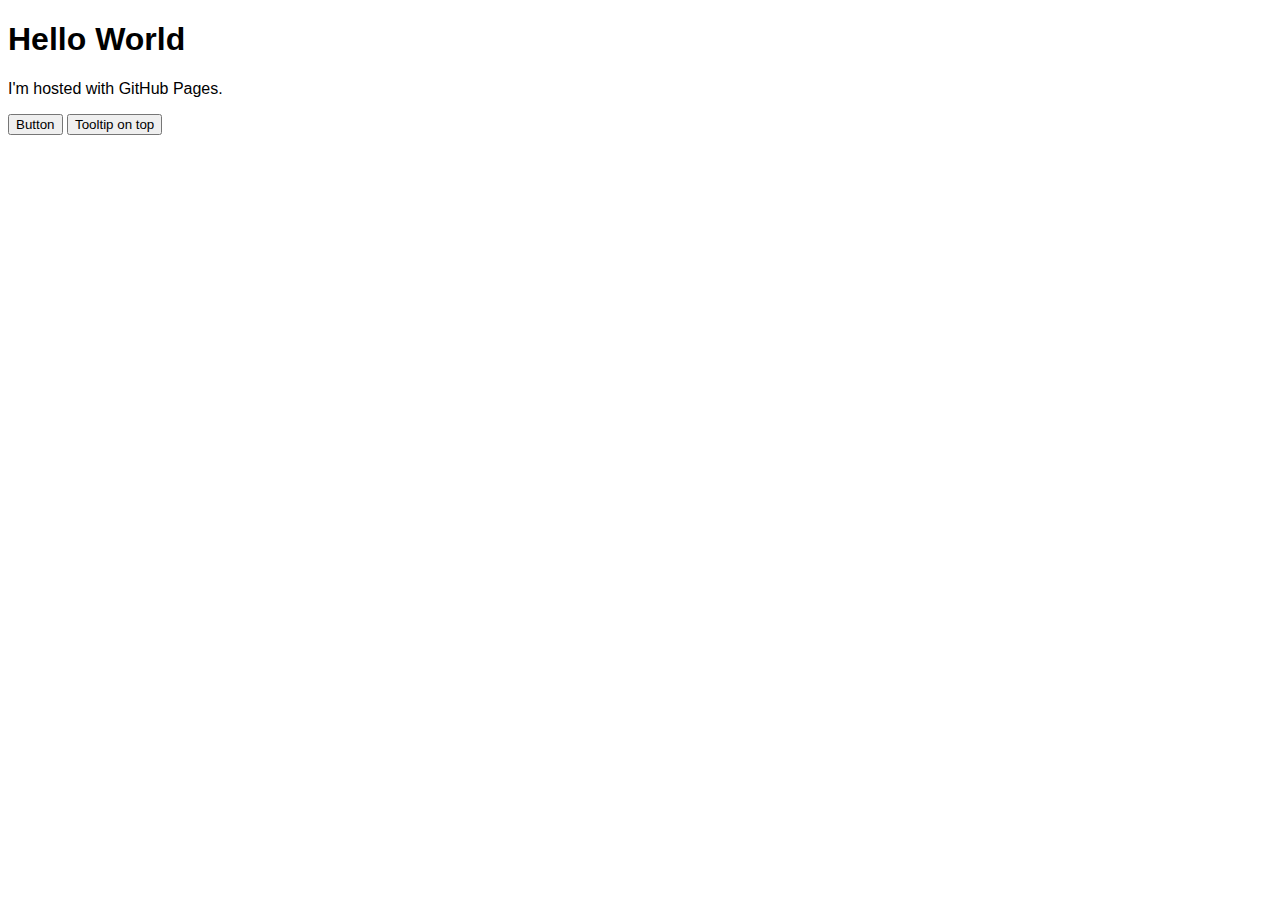
<file: index.html>
<!DOCTYPE html>
<html lang="en">

<head>

  <script async src="https://www.googletagmanager.com/gtag/js?id=G-8FNY89GV6H"></script>
   <script> window.dataLayer = window.dataLayer || []; function gtag(){dataLayer.push(arguments);} gtag('js', new Date()); gtag('config', 'G-8FNY89GV6H'); </script>


<!-- Required meta tags -->
<meta charset="utf-8">
<meta name="viewport" content="width=device-width, initial-scale=1, shrink-to-fit=no">

<!-- Bootstrap CSS -->
<link rel="stylesheet" href="https://cdn.jsdelivr.net/npm/bootstrap@4.5.3/dist/css/bootstrap.min.css" integrity="sha384-TX8t27EcRE3e/ihU7zmQxVncDAy5uIKz4rEkgIXeMed4M0jlfIDPvg6uqKI2xXr2" crossorigin="anonymous">

<!--My CSS-->
<link rel="stylesheet" href="testCSS.css">

<!-- Bootstrap jQuery -->
    <script src="https://ajax.googleapis.com/ajax/libs/jquery/3.5.1/jquery.min.js"></script>
  <script src="https://maxcdn.bootstrapcdn.com/bootstrap/3.4.1/js/bootstrap.min.js"></script>

</head>

<div class="container">
<body>
    <h1 class="mt-4">Hello World</h1>
    <p>I'm hosted with GitHub Pages.</p>
    <button class="btn btn-primary">Button</button>

    <button type="button" class="btn btn-secondary" data-toggle="tooltip" data-placement="top" title="Tooltip on top">
        Tooltip on top
      </button>

<!-- Tooltip method -->
     <script>
        $(document).ready(function(){
          $('[data-toggle="tooltip"]').tooltip();   
        })
        </script>

      <script>
	/*	alert("This is alert box!");  // display string message

		alert(100); // display number 

		alert(true); // display boolean
    </script>


 <!-- Option 1: jQuery and Bootstrap Bundle (includes Popper) -->
 <script src="https://code.jquery.com/jquery-3.5.1.slim.min.js" integrity="sha384-DfXdz2htPH0lsSSs5nCTpuj/zy4C+OGpamoFVy38MVBnE+IbbVYUew+OrCXaRkfj" crossorigin="anonymous"></script>
 <script src="https://cdn.jsdelivr.net/npm/bootstrap@4.5.3/dist/js/bootstrap.bundle.min.js" integrity="sha384-ho+j7jyWK8fNQe+A12Hb8AhRq26LrZ/JpcUGGOn+Y7RsweNrtN/tE3MoK7ZeZDyx" crossorigin="anonymous"></script>

</body>
</div>

</html>
</file>
<file: testCSS.css>
body {
    /*background-color: #111;
    color: #EEE;*/
    font-family: 'Inter var', sans-serif;
    }
    
    .squareFrame {
      display: flex;
      justify-content: space-between;
      align-items: center;
      box-sizing: border-box;
      border: 2px solid #EEE;
      margin: 30px;
      padding: 10px;
    }
</file>
